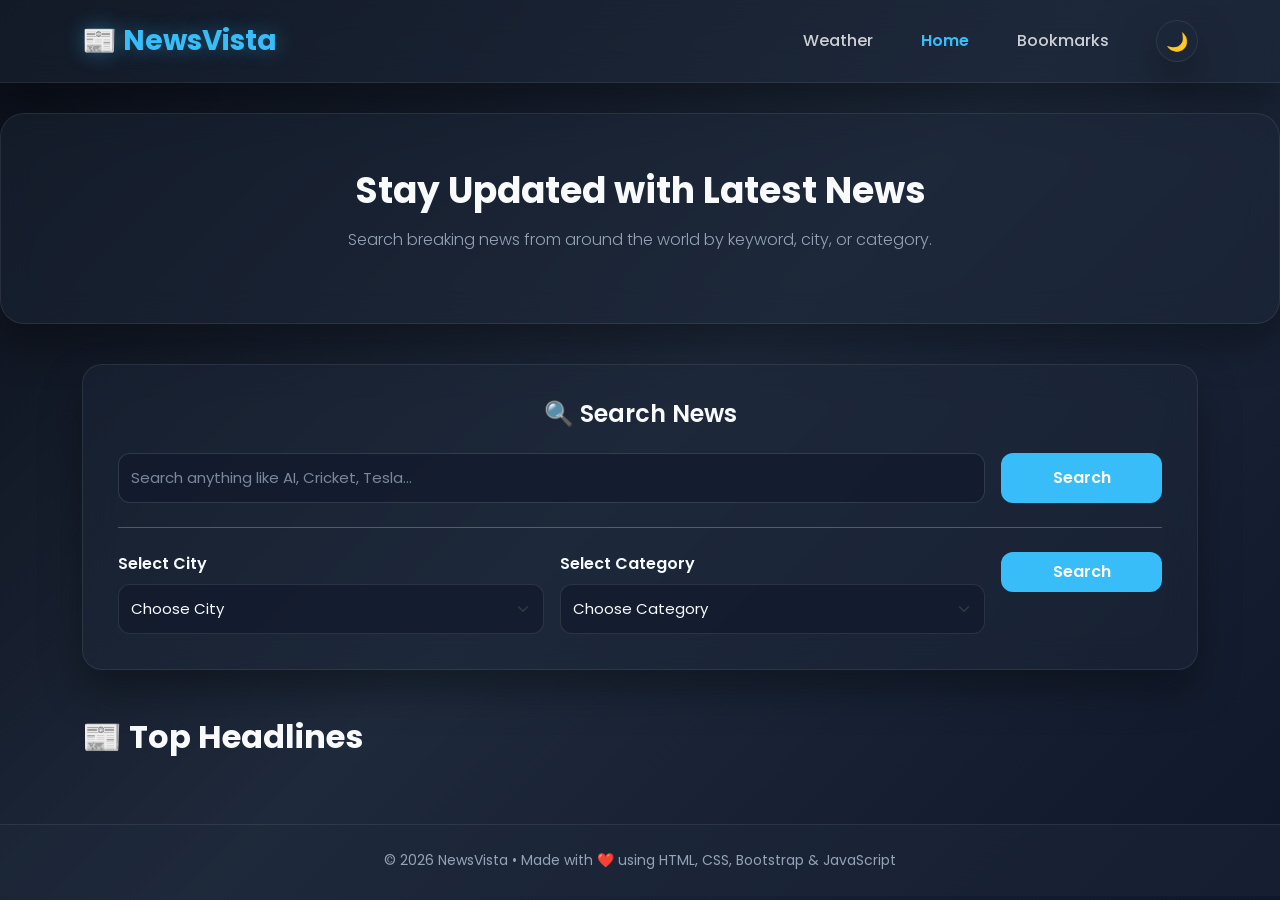
<file: newsApp/html/index.html>
<!doctype html>
<html lang="en">
  <head>
    <meta charset="UTF-8" />
    <meta name="viewport" content="width=device-width, initial-scale=1.0" />
    <title>NewsVista | Latest News</title>

    <link
      href="https://cdn.jsdelivr.net/npm/bootstrap@5.3.7/dist/css/bootstrap.min.css"
      rel="stylesheet"
    />

    <link rel="stylesheet" href="../style.css" />
  </head>

  <body>
  <nav class="navbar navbar-expand-lg navbar-dark">
    <div class="container">

        <a class="navbar-brand fw-bold fs-2" href="#">
            📰 NewsVista
        </a>

        <div class="ms-auto d-flex align-items-center">
            <ul class="navbar-nav flex-row gap-3 me-3">

                <li class="nav-item">
                    <a class="nav-link" href="../../index.html">
                        Weather
                    </a>
                </li>

                <li class="nav-item">
                    <a class="nav-link active" href="./index.html">
                        Home
                    </a>
                </li>

                <li class="nav-item">
                    <a class="nav-link" href="./bookmarks.html">
                        Bookmarks
                    </a>
                </li>

            </ul>
            <button id="themeToggle" class="theme-btn">🌙</button>
        </div>

    </div>
</nav> 

    <section class="hero">
      <div class="container text-center">
        <h1 class="display-5 fw-bold">Stay Updated with Latest News</h1>

        <p class="lead mt-3">
          Search breaking news from around the world by keyword, city, or
          category.
        </p>
      </div>
    </section>

    <div class="container">
      <div class="card search-card p-4">
        <h2 class="text-center mb-4">🔍 Search News</h2>

        <div class="row g-3">
          <div class="col-md-10">
            <input
              type="text"
              id="input"
              class="form-control search-btn"
              placeholder="Search anything like AI, Cricket, Tesla..."
            />
          </div>

          <div class="col-md-2">
            <button class="btn btn-primary w-100 search-btn" id="search-btn">
              Search
            </button>
          </div>
        </div>

        <hr class="my-4" />

        <div class="row g-3">
          <div class="col-md-5">
            <label class="form-label fw-semibold"> Select City </label>

            <select class="form-select" id="city">
              <option selected disabled>Choose City</option>

              <option>Mumbai</option>
              <option>Delhi</option>
              <option>Bengaluru</option>
              <option>Hyderabad</option>
              <option>Pune</option>
              <option>Chennai</option>
              <option>Kolkata</option>
              <option>Ahmedabad</option>
              <option>Jaipur</option>
              <option>Lucknow</option>
              <option>Chandigarh</option>
              <option>Bhopal</option>
              <option>Indore</option>
              <option>Nagpur</option>
              <option>Patna</option>
              <option>Surat</option>
              <option>Kanpur</option>
              <option>Vadodara</option>
              <option>Visakhapatnam</option>
              <option>Coimbatore</option>
              <option>Kochi</option>
              <option>Mysuru</option>
              <option>Thiruvananthapuram</option>
              <option>Goa</option>
              <option>Bhubaneswar</option>
              <option>Ranchi</option>
              <option>Guwahati</option>
            </select>
          </div>

          <div class="col-md-5">
            <label class="form-label fw-semibold"> Select Category </label>

            <select class="form-select" id="category">
              <option selected disabled>Choose Category</option>

              <option>Business</option>
              <option>Technology</option>
              <option>Sports</option>
              <option>Health</option>
              <option>Entertainment</option>
              <option>Science</option>
              <option>Hollywood</option>
              <option>Bollywood</option>
              <option>Politics</option>
              <option>Education</option>
              <option>Finance</option>
              <option>Economy</option>
              <option>Startups</option>
              <option>Artificial Intelligence</option>
              <option>Gaming</option>
              <option>Automobile</option>
              <option>Travel</option>
              <option>Fashion</option>
              <option>Food</option>
              <option>Cricket</option>
            </select>
          </div>

          <div class="col-md-2 d-grid">
            <button class="btn btn-success search-btn" id="dropdown-btn" style="height: 40px;">
              Search
            </button>
          </div>
        </div>
      </div>
    </div>

    <div class="container mt-5 mb-5">
      <div class="d-flex justify-content-between align-items-center mb-4">
        <h2 class="fw-bold">📰 Top Headlines</h2>
      </div>

      <div class="row g-4" id="news-container"></div>
    </div>

    <footer>
      <div class="container">
        © 2026 NewsVista • Made with ❤️ using HTML, CSS, Bootstrap & JavaScript
      </div>
    </footer>


    <script src="../../js/theme.js"></script>
    <script src="../js/script.js"></script>
  </body>
</html>
</file>
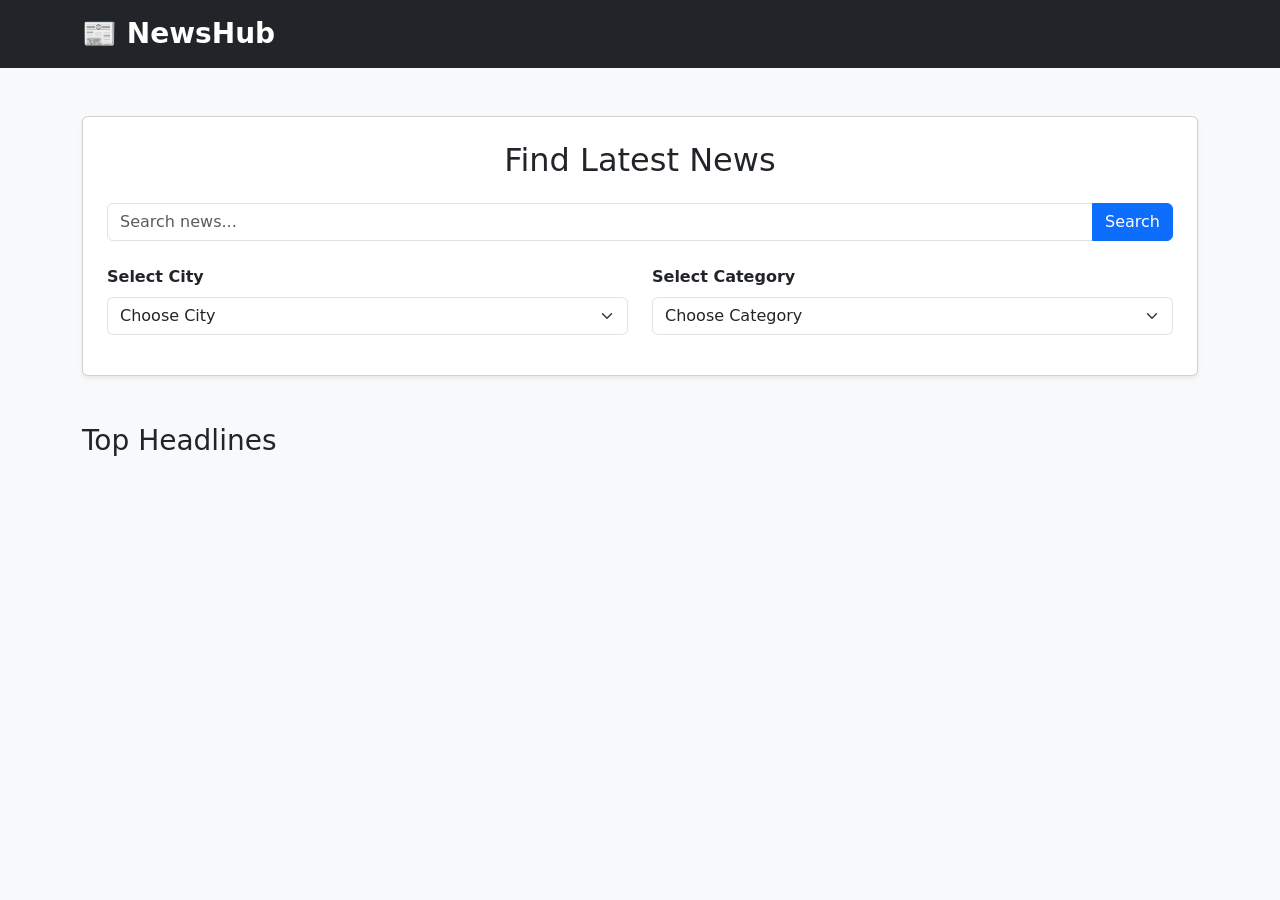
<file: index2.html>
<!DOCTYPE html>
<html lang="en">
<head>
    <meta charset="UTF-8">
    <meta name="viewport" content="width=device-width, initial-scale=1.0">
    <title>NewsHub</title>

    <link
        href="https://cdn.jsdelivr.net/npm/bootstrap@5.3.7/dist/css/bootstrap.min.css"
        rel="stylesheet"
    >
</head>
<body class="bg-light">

    <!-- Header -->
    <nav class="navbar navbar-dark bg-dark">
        <div class="container">
            <span class="navbar-brand fs-3 fw-bold">
                📰 NewsHub
            </span>
        </div>
    </nav>

    <!-- Main Content -->
    <div class="container mt-5">

        <!-- Search Section -->
        <div class="card shadow-sm p-4">

            <h2 class="mb-4 text-center">
                Find Latest News
            </h2>

            <!-- Search Bar -->
            <div class="input-group mb-4">
                <input
                    type="text"
                    class="form-control"
                    placeholder="Search news..."
                >

                <button class="btn btn-primary">
                    Search
                </button>
            </div>

            <!-- Dropdowns -->
            <div class="row">

                <!-- City Dropdown -->
                <div class="col-md-6 mb-3">
                    <label class="form-label fw-semibold">
                        Select City
                    </label>

                    <select class="form-select">
                        <option selected disabled>Choose City</option>
                        <option>Mumbai</option>
                        <option>Delhi</option>
                        <option>Bengaluru</option>
                        <option>Hyderabad</option>
                        <option>Pune</option>
                        <option>Chennai</option>
                    </select>
                </div>

                <!-- Category Dropdown -->
                <div class="col-md-6 mb-3">
                    <label class="form-label fw-semibold">
                        Select Category
                    </label>

                    <select class="form-select">
                        <option selected disabled>Choose Category</option>
                        <option>Business</option>
                        <option>Technology</option>
                        <option>Sports</option>
                        <option>Health</option>
                        <option>Entertainment</option>
                        <option>Science</option>
                    </select>
                </div>

            </div>

        </div>

        <!-- News Section -->
        <div class="mt-5">
            <h3 class="mb-3">Top Headlines</h3>

            <div class="row" id="news-container">

                <!-- News cards will be added here -->

            </div>
        </div>

    </div>

</body>
</html>
</file>
<file: newsApp/style.css>
/* ==========================================================================
   CSS VARIABLES & DESIGN SYSTEM (Premium Glass Slate & Neon Blue Theme)
   ========================================================================== */

@import url('https://fonts.googleapis.com/css2?family=Poppins:wght@300;400;500;600;700&display=swap');

:root {
    --bg-gradient: linear-gradient(135deg, #0b0f19, #1e293b, #0f172a);
    --card-bg: rgba(30, 41, 59, 0.45);
    --card-border: 1px solid rgba(255, 255, 255, 0.08);
    --text-color: #f8fafc;
    --text-muted: #94a3b8;
    --accent-color: #38bdf8;
    --accent-glow: 0 0 20px rgba(56, 189, 248, 0.4);
    --search-input-bg: rgba(15, 23, 42, 0.6);
    --search-input-border: 1px solid rgba(255, 255, 255, 0.1);
    --button-bg: #38bdf8;
    --button-hover: #0ea5e9;
    --shadow: 0 20px 40px rgba(0, 0, 0, 0.35);
    --card-hover-translate: translateY(-6px);
}

body.light-mode {
    --bg-gradient: linear-gradient(135deg, #f8fafc, #e2e8f0, #f1f5f9);
    --card-bg: rgba(255, 255, 255, 0.75);
    --card-border: 1px solid rgba(15, 23, 42, 0.06);
    --text-color: #0f172a;
    --text-muted: #64748b;
    --accent-color: #0284c7;
    --accent-glow: 0 0 20px rgba(2, 132, 199, 0.2);
    --search-input-bg: rgba(255, 255, 255, 0.9);
    --search-input-border: 1px solid rgba(0, 0, 0, 0.12);
    --button-bg: #0284c7;
    --button-hover: #0369a1;
    --shadow: 0 15px 30px rgba(0, 0, 0, 0.08);
}

/* ==========================================================================
   BASE STYLE OVERRIDES
   ========================================================================== */

* {
    margin: 0;
    padding: 0;
    box-sizing: border-box;
}

body {
    font-family: "Poppins", sans-serif;
    background: var(--bg-gradient);
    min-height: 100vh;
    color: var(--text-color);
    transition: background 0.3s ease, color 0.3s ease;
}

/* ==========================================================================
   BOOTSTRAP NAVBAR RE-STYLING
   ========================================================================== */

.navbar {
    background: var(--card-bg) !important;
    backdrop-filter: blur(16px);
    -webkit-backdrop-filter: blur(16px);
    border-bottom: var(--card-border);
    padding: 15px 0;
    box-shadow: var(--shadow);
    transition: background 0.3s ease, border-color 0.3s ease;
}

.navbar-brand {
    font-size: 28px !important;
    font-weight: 700 !important;
    color: var(--accent-color) !important;
    text-shadow: var(--accent-glow);
    transition: all 0.3s ease;
}

.navbar-brand:hover {
    opacity: 0.9;
}

.navbar-nav .nav-link {
    color: var(--text-color) !important;
    font-weight: 500;
    font-size: 16px;
    opacity: 0.8;
    transition: 0.3s ease;
    padding: 8px 16px !important;
}

.navbar-nav .nav-link:hover {
    color: var(--accent-color) !important;
    opacity: 1;
}

.navbar-nav .nav-link.active {
    color: var(--accent-color) !important;
    opacity: 1;
    font-weight: 600;
}

/* ==========================================================================
   HERO / INTRO SECTION
   ========================================================================== */

.hero {
    background: var(--card-bg);
    backdrop-filter: blur(16px);
    -webkit-backdrop-filter: blur(16px);
    border: var(--card-border);
    border-radius: 24px;
    color: var(--text-color);
    padding: 55px 20px;
    margin-top: 30px;
    margin-bottom: 40px;
    box-shadow: var(--shadow);
    transition: all 0.3s ease;
}

.hero h1 {
    font-size: 36px;
    font-weight: 700;
}

.hero p {
    color: var(--text-muted);
    font-size: 16px;
}

/* ==========================================================================
   SEARCH CARD & INPUTS
   ========================================================================== */

.search-card {
    background: var(--card-bg) !important;
    backdrop-filter: blur(16px);
    -webkit-backdrop-filter: blur(16px);
    border: var(--card-border) !important;
    border-radius: 24px !important;
    box-shadow: var(--shadow) !important;
    color: var(--text-color);
    padding: 35px !important;
    margin-bottom: 40px;
    transition: all 0.3s ease;
}

.search-card:hover {
    transform: translateY(-2px);
}

.search-card h2 {
    color: var(--text-color) !important;
    font-size: 24px;
    font-weight: 600;
    margin-bottom: 25px;
}

.form-control,
.form-select {
    background-color: var(--search-input-bg) !important;
    border: var(--search-input-border) !important;
    color: var(--text-color) !important;
    height: 50px;
    border-radius: 12px;
    font-size: 15px;
    transition: all 0.3s ease;
}

.form-control::placeholder {
    color: var(--text-muted) !important;
    opacity: 0.8;
}

.form-control:focus,
.form-select:focus {
    border-color: var(--accent-color) !important;
    box-shadow: 0 0 12px rgba(56, 189, 248, 0.2) !important;
}

.form-select option {
    background-color: #1e293b;
    color: #f8fafc;
}

body.light-mode .form-select option {
    background-color: #ffffff;
    color: #0f172a;
}

/* ==========================================================================
   BUTTONS
   ========================================================================== */

.btn-primary {
    background-color: var(--button-bg) !important;
    border: none !important;
    font-weight: 600;
    border-radius: 12px;
    height: 50px;
    color: #ffffff !important;
    transition: all 0.3s ease !important;
    display: flex;
    align-items: center;
    justify-content: center;
}

.btn-primary:hover {
    background-color: var(--button-hover) !important;
    box-shadow: var(--accent-glow) !important;
    transform: translateY(-2px);
}

.btn-success {
    background-color: var(--button-bg) !important;
    border: none !important;
    font-weight: 600;
    border-radius: 12px;
    height: 40px;
    color: #ffffff !important;
    transition: all 0.3s ease !important;
    display: flex;
    align-items: center;
    justify-content: center;
}

.btn-success:hover {
    background-color: var(--button-hover) !important;
    box-shadow: var(--accent-glow) !important;
    transform: translateY(-2px);
}

.btn-outline-warning {
    border: 1px solid #f59e0b !important;
    color: #f59e0b !important;
    background: transparent !important;
    font-weight: 500;
    border-radius: 12px;
    transition: all 0.3s ease !important;
}

.btn-outline-warning:hover {
    background-color: #f59e0b !important;
    color: #ffffff !important;
    transform: translateY(-2px);
    box-shadow: 0 4px 12px rgba(245, 158, 11, 0.3);
}

.btn-warning {
    background-color: #f59e0b !important;
    border: none !important;
    color: #ffffff !important;
    font-weight: 500;
    border-radius: 12px;
    transition: all 0.3s ease !important;
}

.btn-warning:hover {
    transform: translateY(-2px);
    box-shadow: 0 4px 12px rgba(245, 158, 11, 0.3);
}

.btn-danger {
    background-color: #ef4444 !important;
    border: none !important;
    font-weight: 500;
    border-radius: 12px;
    color: #ffffff !important;
    transition: all 0.3s ease !important;
}

.btn-danger:hover {
    background-color: #dc2626 !important;
    transform: translateY(-2px);
    box-shadow: 0 4px 12px rgba(239, 68, 68, 0.3);
}

/* ==========================================================================
   NEWS CARDS
   ========================================================================== */

.news-card,
.card {
    background: var(--card-bg) !important;
    backdrop-filter: blur(16px);
    -webkit-backdrop-filter: blur(16px);
    border: var(--card-border) !important;
    border-radius: 20px !important;
    box-shadow: var(--shadow) !important;
    color: var(--text-color) !important;
    overflow: hidden;
    transition: all 0.35s ease;
    height: 100%;
}

.news-card:hover,
.card:hover {
    transform: var(--card-hover-translate);
    border-color: var(--accent-color) !important;
    box-shadow: 0 15px 35px rgba(0, 0, 0, 0.25) !important;
}

.news-card img,
.card-img-top {
    height: 220px;
    object-fit: cover;
    border-bottom: var(--card-border);
}

.news-card .card-body,
.card .card-body {
    padding: 24px !important;
    display: flex;
    flex-column: column;
}

.news-card .card-title,
.card .card-title {
    font-size: 18px !important;
    font-weight: 600 !important;
    line-height: 1.4;
    margin-bottom: 12px;
}

.news-card .card-text,
.card .card-text {
    color: var(--text-muted) !important;
    font-size: 14px;
    line-height: 1.6;
}

/* ==========================================================================
   THEME TOGGLE BUTTON (Navbar specific)
   ========================================================================== */

.theme-btn {
    width: 42px;
    height: 42px;
    border: var(--card-border);
    border-radius: 50%;
    cursor: pointer;
    font-size: 18px;
    background: var(--card-bg);
    color: var(--text-color);
    transition: all 0.3s ease;
    display: flex;
    align-items: center;
    justify-content: center;
    box-shadow: var(--shadow);
    margin-left: 15px;
}

.theme-btn:hover {
    transform: scale(1.08);
    border-color: var(--accent-color);
    box-shadow: var(--accent-glow);
}

/* ==========================================================================
   FOOTER
   ========================================================================== */

footer {
    background: var(--card-bg) !important;
    border-top: var(--card-border);
    color: var(--text-muted) !important;
    padding: 25px 0;
    text-align: center;
    margin-top: 60px;
    font-size: 14px;
}

/* ==========================================================================
   RESPONSIVE DESIGN ADJUSTMENTS
   ========================================================================== */

@media (max-width: 768px) {
    .hero {
        padding: 40px 15px;
        margin-top: 20px;
    }

    .hero h1 {
        font-size: 28px;
    }

    .search-card {
        padding: 25px !important;
    }
    
    .navbar-nav {
        margin-top: 15px;
    }
    
    .theme-btn {
        margin-left: 0;
        margin-top: 10px;
        align-self: flex-start;
    }
}
</file>
